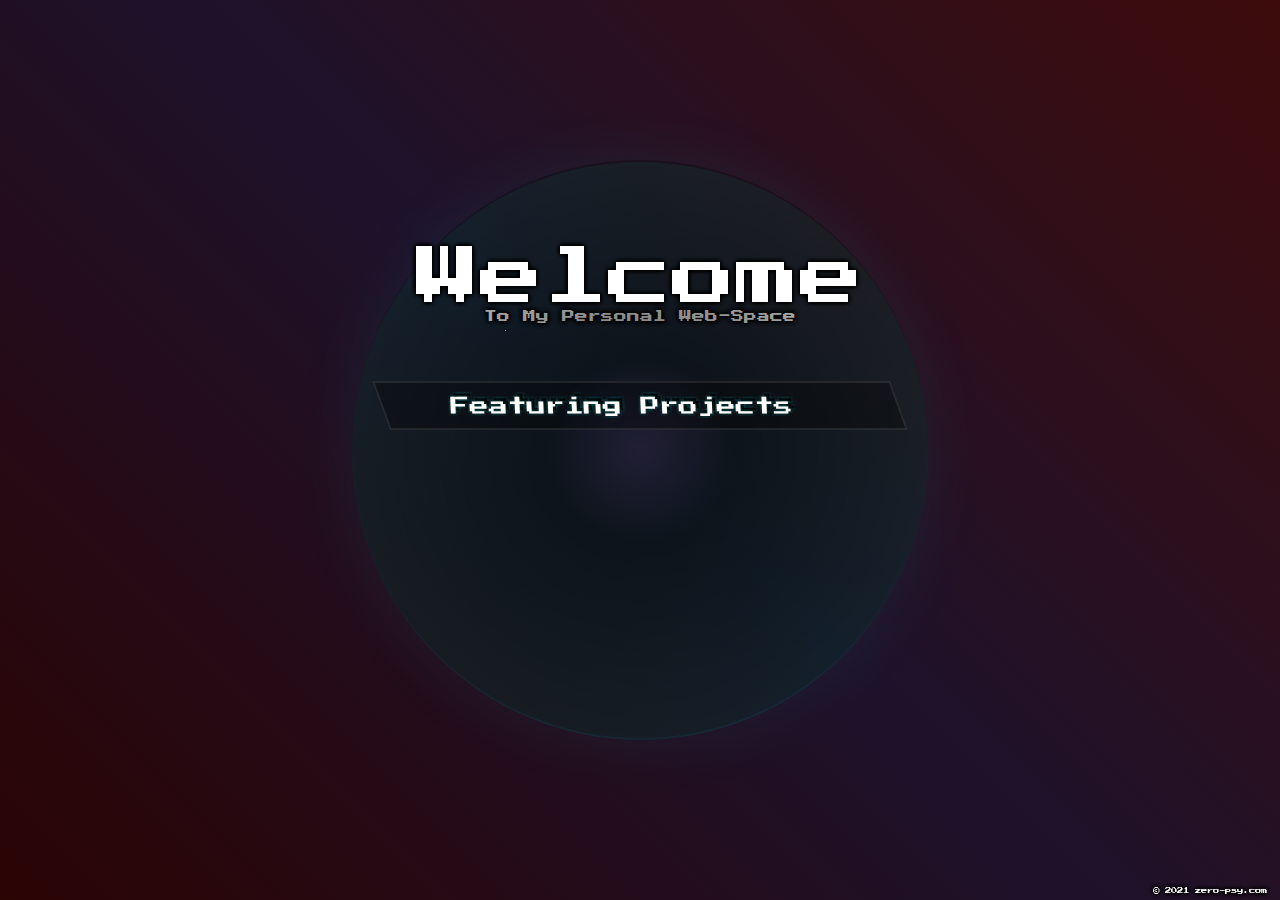
<file: index.html>
<!DOCTYPE html>
<html lang="en">
    <head>
        <meta charset="UTF-8" />
        <meta http-equiv="X-UA-Compatible" content="IE=edge" />
        <meta name="viewport" content="width=device-width, initial-scale=1.0" />
        <title>zero-psy.com</title>
        <link rel="icon" type="image/png" sizes="16x16" href="/favicon.ico" />
        <link rel="preconnect" href="https://fonts.googleapis.com" />
        <link rel="preconnect" href="https://fonts.gstatic.com" crossorigin />
        <link
            href="https://fonts.googleapis.com/css2?family=Cinzel+Decorative:wght@900&family=Hachi+Maru+Pop&family=Kranky&family=Poller+One&family=Press+Start+2P&family=Megrim&family=Tourney:wght@300&display&family=Orbitron:wght@500&family=Tourney:wght@300&display=swap"
            rel="stylesheet"
        />
        
        <link rel="stylesheet" href="style.css" />
    </head>
    <body>
        <div class="sky"></div>

        <div class="welcome">
            <div class="ring"></div>
            <div class="headline">
                <div class="head">Welcome</div>
                <div class="headSmaller">To My Personal Web-Space</div>
            </div>
            <div class="welcomeBottomOut">
                 <div class="headSmallOuter">
                <div class="headSmall">
                    Featuring Projects
                    <div class="dots">
                        <div class="dot">.</div>
                        <div class="dot">.</div>
                        <div class="dot">.</div>
                    </div>
                </div>
</div>
                <div class="welcomeBottom">
                    <div class="projectOuter">
                        <a class="project" id="link1"> Portfolio</a>
                    </div>
                    <div class="projectOuter">
                        <a class="project" id="link2">1000 Gigs Guide</a>
                    </div>
                    <div class="projectOuter">
                        <a class="project" id="link3">Connect4</a>
                    </div>
                </div>
                <div class="linkDescription"></div>
            </div>
            <div class="destroyer">
                <div class="cannon"></div>
                <div class="base"></div>
                <div class="wingsTop">
                    <div class="rocket" id="r1"></div>
                    <div class="rocket" id="r2"></div>
                </div>
                <div class="wingsBottom"></div>
            </div>
            <div class="footer">© 2021 zero-psy.com</div>
            <div class="saucer">
                <div><div></div></div>
            </div>
        </div>

        <script src="script.js"></script>
    </body>
</html>
</file>
<file: style.css>
/* 
font-family: 'Cinzel Decorative', cursive;
font-family: 'Hachi Maru Pop', cursive;
font-family: 'Kranky', cursive;
font-family: 'Megrim', cursive;
font-family: 'Tourney', cursive; */

* {
    margin: 0;
    padding: 0;
    box-sizing: border-box;
    user-select: none;
}

body {
    width: 100vw;
    height: 100vh;
    display: flex;
    flex-direction: column;
    align-items: center;
    justify-content: center;
    background-color: #3d0b0b;
    background-image: linear-gradient(
        225deg,
        #3d0b0b 0%,
        #1e122b 50%,
        #2b0404 100%
    );
    overflow: hidden;
}

.sky {
    position: fixed;
    top: 0;
    left: 0;
    width: 100%;
    height: 100%;
    animation: rotate 100s infinite linear;
    animation-delay: 9s;
}

.introStar {
    position: fixed;
    top: 10%;
    left: 10%;
    width: 2px;
    height: 2px;
    background-color: white;
    animation: shinyFall 1.5s;
    animation-delay: 5s;
    border-radius: 50%;
}

.star {
    display: flex;
    flex-direction: column;
    align-items: center;
    justify-content: center;
    position: fixed;
    font-size: 0;
    top: 0;
    left: 0;
    width: 1vmax;
    height: 1vmax;
    position: fixed;
    color: white;
    outline: 50px solid transparent;
}

.star:hover {
    cursor: crosshair !important;
    display: flex;
    flex-direction: column;
    align-items: center;
    justify-content: center;
    border-radius: 50%;
    background-color: transparent;
    font-size: unset;
    animation: target 1s infinite ease-in-out;
}

.core {
    width: 1px;
    height: 1px;
    background-color: white;
    animation: blink 10s infinite ease-in-out;
}

#fallingStarR {
    animation: 2.5s fallR 2.5s infinite;
}

#fallingStarL {
    animation: 2.5s fallL 2.5s infinite;
}

#fallingStarC {
    animation: 2.5s fallC 2.5s infinite;
}

.star:hover {
    cursor: pointer;
}

#killStarR {
    animation: fallR 2.5s;
}

#killStarL {
    animation: fallL 2.5s;
}

#killStarC {
    animation: fallC 2.5s;
}

.ring {
    position: absolute;
    border-bottom: 70px groove rgba(188, 250, 250, 0.151);
    border-top: 60px ridge rgba(0, 255, 255, 0.02);
    border-radius: 76%;
    transform: rotate(0.45turn);
    width: 75vw;
    height: 15vh;
    margin-top: 10vh;
    visibility: hidden;
    z-index: 3;
}

.welcome::before {
    border-top: 2px solid rgba(0, 0, 0, 0.062);
    border-bottom: 2px solid rgba(0, 255, 255, 0.192);
    /* animation: rotateReverse 5s infinite ease-in-out; */
    position: absolute;
    content: "";
    border-radius: 50%;
    width: 45vw;
    height: 45vw;
    background: radial-gradient(
        closest-side,
        #33052b8c,
        #000000,
        #000000bd,
        #00000077
    );
    background-blend-mode: hue;
    opacity: 50%;
}

.welcome {
    border-radius: 50%;
    width: 45vw;
    height: 45vw;
    background-color: rgba(0, 255, 200, 0.103);
    font-family: "Press Start 2P", cursive;
    display: flex;
    flex-direction: column;
    align-items: center;
    justify-content: space-evenly;
    color: white;
    box-shadow: 0 0 70px rgba(0, 255, 242, 0.071);
    transition: 1s;
    animation: fadeIn 8s;
}

.welcome:hover {
    transition: 1s;
    box-shadow: 0 0 70px rgba(255, 255, 255, 0.071);
}

.headline {
    display: flex;
    flex-direction: column;
    align-items: center;
    justify-content: center;
    margin-top: 2vmax;
}

.head {
    z-index: 3;
    font-size: 5vmax;
    text-shadow: -0 0 5px black, 0 -0 5px black, -0 -0 5px black,
        -0 -0 5px black;
}

.dots {
    display: flex;
    align-items: flex-end;
    height: 1.7vmax;
    color: white;
}

.dot {
    visibility: hidden;
}

.headSmallOuter {
    transform: skew(20deg);
    border: 2px solid rgba(255, 255, 255, 0.096);
    width: 40.5vw;
    margin: 0 -2vw;
    background: rgba(0, 0, 0, 0.315);
    padding: 0.4vmax 0;
    animation: fadeIn 6s ease-in-out;
}

.headSmall {
    display: flex;
    z-index: 3;
    font-size: 1.5vmax;
    text-shadow: -2px 2px 0 rgba(0, 255, 255, 0.05),
        2px -2px 0 rgba(0, 255, 255, 0.05), -2px -2px 0 rgba(0, 255, 255, 0.05),
        2px 2px 0 rgba(0, 255, 255, 0.05);
    color: black;
    padding: 0.5vmax;
    animation: fadeIn 4s ease-in-out;
    margin-left: 5vmax;
    transform: skew(-18deg);
}

.headSmall::before {
    position: absolute;
    content: "Featuring Projects";
    color: white;
    margin-left: -3px;
    margin-top: 3px;
    font-size: 1.5vmax;
}

.headSmaller {
    font-size: 1vmax;
    text-shadow: -0 0 5px black, 0 -0 5px black, -0 -0 5px black,
        -0 -0 5px black;
}

.welcomeBottomOut {
    display: flex;
    flex-direction: column;
    align-items: center;
    justify-content: center;
}

.welcomeBottom {
    font-size: 1vmax;
    display: flex;
    flex-direction: row;
    align-items: center;
    justify-content: center;
    width: 42vw;
    height: 10vh;
    margin-bottom: 1vmax;
}

.projectHighlight {
    background: linear-gradient(to right, #fffc5f, #31fbe0) !important;
    -webkit-background-clip: text !important;
    background-clip: text !important;
    -webkit-text-fill-color: transparent !important;
    transition: all 0.5s;
}

.projectOuter {
    margin: 0 0.4vmax;
    display: flex;
    flex-direction: column;
    justify-content: center;
    align-items: center;
    visibility: hidden;
    background: rgba(0, 0, 0, 0.445);
    transform: skew(-20deg);
    box-shadow: 0 0 5px rgba(0, 0, 0, 0.329);
    border: 2px solid rgba(255, 255, 255, 0.096);
    transition: 0.5s;
}

.projectOuter:hover {
    background: rgb(0, 0, 0);
    border: 2px solid transparent;
}

#clickedProject {
    background: rgb(0, 0, 0);
    border: 2px solid transparent;
}

.project,
.projectHighlight {
    text-align: center;
    text-decoration: none;
    color: white;
    z-index: 3;
    line-height: 1.5vmax;
    cursor: crosshair;
    background: linear-gradient(to right, #fffc5f71, #31fbe071);
    -webkit-background-clip: text !important;
    background-clip: text !important;
    -webkit-text-fill-color: transparent !important;
    transform: skew(20deg);
    white-space: nowrap;
    padding: 1vmax;
}

.project:hover {
    background: linear-gradient(to right, #fffc5f, #31fbe0) !important;
    -webkit-background-clip: text !important;
    background-clip: text !important;
    -webkit-text-fill-color: transparent !important;
}

.footer {
    position: fixed;
    right: 1vmax;
    bottom: 0.5vmax;
    text-shadow: -0 0 5px black, 0 -0 5px black, -0 -0 5px black,
        -0 -0 5px black;
    font-size: 0.5vmax;
}

.linkDescription {
    display: flex;
    flex-direction: column;
    align-items: center;
    justify-content: center;
    margin-top: 1vmax;

    width: 25vw;
    height: 15vh;
    visibility: hidden;
    text-align: center;
    padding: 0.5vmax;
    z-index: 3;
    line-height: 2vmax;
    font-size: 1vmax;
    text-shadow: -0 0 5px black, 0 -0 5px black, -0 -0 5px black,
        -0 -0 5px black;
    font-family: "Orbitron", sans-serif;
    letter-spacing: 1.5px;
}

.linkDescription a {
    text-decoration: none;
    color: cyan;
    margin-top: 0.5vmax;
}

.linkDescription a:hover {
    color: yellow;
}

.cannon {
    width: 0.2vmax;
    height: 0.5vmax;
    background-color: cyan;
    transition: 0.07s;
    border-radius: 3vh;
    box-shadow: 0 0 1px rgba(255, 255, 255, 0.288);
}

.base {
    width: 3vmax;
    height: 0.5vmax;
    border-radius: 30%;
    border-top: 1vmax ridge rgb(6, 54, 54);
    z-index: 3;
    box-shadow: 0 0 1px rgba(255, 255, 255, 0.288);
}

.destroyer {
    position: fixed;
    bottom: 0.25vmax;
    left: 0.5vmax;
    display: flex;
    flex-direction: column;
    justify-content: center;
    align-items: center;
    height: 1.5vmax;
    visibility: hidden;
}

.wingsTop,
.wingsBottom {
    position: absolute;
    width: 5vmax;
    height: 0.5vmax;
    border-bottom: 1px solid rgba(255, 255, 255, 0.589);
    border-left: 1px solid rgba(251, 255, 0, 0.289);
    border-right: 1px solid rgba(255, 255, 0, 0.289);
}

.wingsBottom {
    margin-top: 1vmax;
    border-bottom: none;
}

.wingsTop {
    display: flex;
    justify-content: space-between;
    width: 5.2vmax;
}

.rocket {
    width: 0.2vmax;
    height: 0.5vmax;
    background-color: rgb(255, 251, 0);
    box-shadow: 0 0 1px rgba(255, 255, 255, 0.288);
}

.saucer div,
.saucerClone div {
    display: flex;
    flex-direction: column;
    align-items: center;
    justify-content: center;
    border-radius: 90%;
    width: 2.2vmax;
    height: 0.9vmax;
    background-color: rgba(0, 0, 0, 0.562);
}

.saucer div div,
.saucerClone div div {
    border-radius: 90%;
    width: 1vmax;
    height: 0.2vmax;
    background: radial-gradient(
        closest-side,
        rgb(176, 214, 5),
        rgb(176, 214, 5),
        rgba(0, 0, 0, 0.055),
        transparent
    );
    animation: blinkSaucer 2s infinite;
}

.saucer,
.saucerClone {
    display: flex;
    flex-direction: column;
    align-items: center;
    justify-content: center;
    cursor: crosshair;
    position: fixed;
    left: -15vmax;
    top: -0vmax;
    width: 2vmax;
    height: 2vmax;
    background-color: #0a6d4f4f;
    border-radius: 50%;
    animation: saucerMoveR 20s;
    animation-delay: 7s;
    box-shadow: 0 0 50px rgba(132, 255, 204, 0.188);
    border: 1px solid rgba(0, 0, 0, 0.363);
}

#saucerLow {
    animation: saucerMoveR 20s !important;
    animation-delay: 3s;
}

#saucerHigh {
    animation: saucerMove 20s !important;
    animation-delay: 3s;
}

#saucerMidRight {
    animation: saucerMoveC 20s !important;
    animation-delay: 3s;
}

#saucerX {
    animation: saucerMoveX 20s !important;
    animation-delay: 3s;
}

@keyframes blink {
    0% {
        width: 1.5px;
        height: 1.5px;
    }
    50% {
        width: 1px;
        height: 1px;
    }
    70% {
        width: 1px;
        height: 1px;
    }
}

@keyframes shinyFall {
    0% {
        width: 2px;
        height: 2px;
        opacity: 100%;
        box-shadow: 0 0 150px rgb(255, 238, 0);
    }
    30% {
        width: 7px;
        height: 7px;
        color: yellow;
    }

    70% {
        width: 5px;
        height: 5px;
        color: yellow;
    }

    85% {
        color: white;
        opacity: 0;
        width: 1px;
        height: 1px;
    }
    100% {
        top: 100%;
        left: 100%;
        opacity: 0;
    }
}

@keyframes fallR {
    0% {
        width: 1.5px;
        height: 1.5px;
        opacity: 100%;
        box-shadow: 0 0 150px rgb(255, 255, 255);
    }
    30% {
        width: 2px;
        height: 2px;
        color: yellow;
    }

    70% {
        width: 2px;
        height: 2px;
        color: yellow;
    }

    90% {
        color: white;
        opacity: 0%;
        width: 1px;
        height: 1px;
    }
    100% {
        top: 100%;
        left: 85%;
        opacity: 0%;
    }
}

@keyframes fallL {
    0% {
        width: 1.5px;
        height: 1.5px;
        opacity: 100%;
        box-shadow: 0 0 150px rgb(255, 255, 255);
    }
    30% {
        width: 2px;
        height: 2px;
        color: yellow;
    }

    70% {
        width: 2px;
        height: 2px;
        color: yellow;
    }

    90% {
        color: white;
        opacity: 0%;
        width: 1px;
        height: 1px;
    }
    100% {
        top: 100%;
        left: 15%;
        opacity: 0%;
    }
}

@keyframes fallC {
    0% {
        width: 1.5px;
        height: 1.5px;
        opacity: 100%;
        box-shadow: 0 0 150px rgb(255, 255, 255);
    }
    30% {
        width: 2px;
        height: 2px;
        color: yellow;
    }

    70% {
        width: 2px;
        height: 2px;
        color: yellow;
    }

    90% {
        color: white;
        opacity: 0%;
        width: 1px;
        height: 1px;
    }
    100% {
        top: 100%;
        left: 50%;
        opacity: 0%;
    }
}

@keyframes target {
    0% {
        width: 1vmax;
        height: 1vmax;
        border: 1px solid transparent;
    }

    50% {
        width: 3vmax;
        height: 3vmax;
        border: 1px solid rgba(255, 0, 221, 0.459);
        box-shadow: 0 0 20px white;
        margin-left: -1vmax;
        margin-top: -1vmax;
    }

    100% {
        width: 1vmax;
        height: 1vmax;
        border: 1px solid transparent;
    }
}

@keyframes fadeIn {
    0% {
        opacity: 0%;
    }

    100% {
        opacity: 100%;
    }
}

@keyframes rotate {
    100% {
        transform: rotate(-1turn);
    }
}

@keyframes rotateReverse {
    100% {
        transform: rotate(1turn);
    }
}

@keyframes flash {
    0% {
        text-shadow: -0 0 10px rgba(199, 253, 253, 0.1),
            0 -0 10px rgba(0, 255, 255, 0.11),
            -0 -0 10px rgba(0, 255, 255, 0.11),
            -0 -0 10px rgba(0, 255, 255, 0.11);
    }

    50% {
        text-shadow: -0 0 50px rgba(0, 255, 255, 0.178),
            0 -0 50px rgba(0, 255, 255, 0.03),
            -0 -0 50px rgba(0, 255, 255, 0.03),
            -0 -0 50px rgba(0, 255, 255, 0.03);
    }
}

@keyframes blinkSaucer {
    50% {
        background: radial-gradient(
            closest-side,
            rgb(0, 255, 255),
            rgb(0, 255, 255),
            rgba(255, 238, 0, 0.055),
            transparent
        );
    }
}

@keyframes saucerMove {
    25% {
        left: 35%;
    }

    70% {
        left: 75%;
        top: 80%;
    }

    100% {
        left: 100%;
        top: 100%;
    }
}

@keyframes saucerMoveR {
    0% {
        top: 100%;
    }

    25% {
        top: 50%;
        left: 15%;
    }

    50% {
        left: 50%;
        top: 75%;
    }

    70% {
        left: 80%;
    }

    100% {
        left: 100%;
        top: 0%;
    }
}

@keyframes saucerMoveC {
    0% {
        left: 100%;
        top: 100%;
    }

    25% {
        top: 50%;
        left: 85%;
    }

    50% {
        left: 50%;
        top: 85%;
    }

    70% {
        left: 10%;
    }

    100% {
        left: 0%;
        top: -5%;
    }
}

@keyframes saucerMoveX {
    0% {
        left: 100%;
        top: 0%;
    }

    70% {
        left: 50%;
        top: 40%;
    }

    100% {
        left: 0%;
        top: -5%;
    }
}

@media only screen and (min-device-width: 100px) and (max-device-width: 480px) and (orientation: portrait) {
    .ring {
        border-bottom: 20px solid rgba(188, 250, 250, 0.151) !important;
        border-top: 15px ridge rgba(0, 255, 255, 0.02) !important;
        height: 8vh !important;
        width: 98vw !important;
        margin: 0 !important;
    }

    .welcomeBottom {
        width: unset !important;
    }

    .welcome,
    .welcome::before {
        width: 75vw;
        height: 75vw;
    }

    .welcome {
        background-color: rgba(0, 255, 200, 0.171) !important;
    }

    .dot {
        margin-bottom: -0.3vmax !important;
    }

    .linkDescription {
        width: 50vw !important;
        justify-content: unset !important;
    }
}

@media only screen and (min-device-width: 273px) and (max-device-width: 1024px) and (orientation: landscape) {
    .ring {
        border-bottom: 20px solid rgba(188, 250, 250, 0.151) !important;
        border-top: 15px ridge rgba(0, 255, 255, 0.02) !important;
    }

    .welcome {
        background-color: rgba(0, 255, 200, 0.171) !important;
    }

    .dot {
        margin-bottom: -0.3vmax !important;
    }
}
</file>
